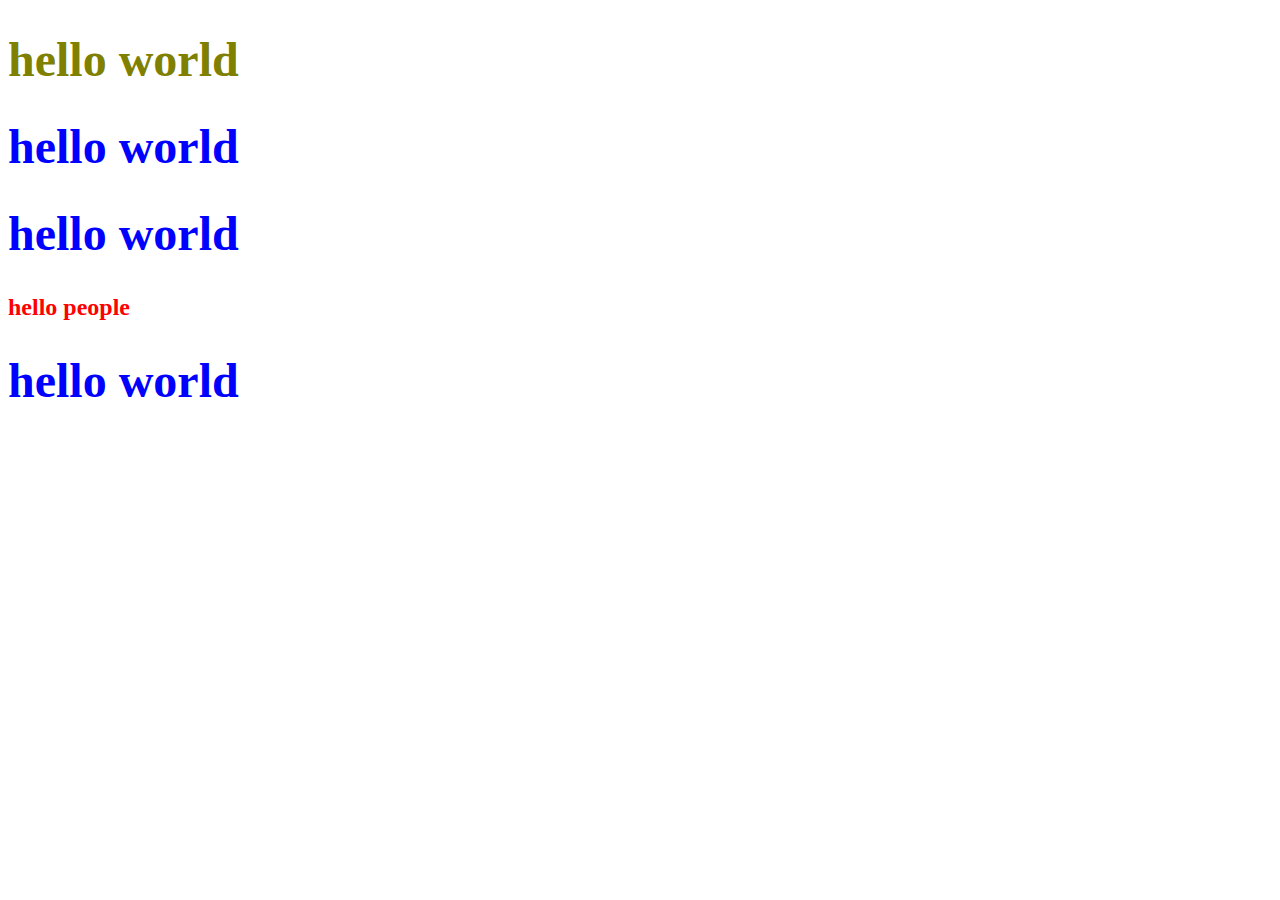
<file: css/index.html>
<!DOCTYPE html>
<html lang="en">

<head>
    <meta charset="UTF-8">
    <meta http-equiv="X-UA-Compatible" content="IE=edge">
    <meta name="viewport" content="width=device-width, initial-scale=1.0">
    <title>CSS Tutorial</title>
    <style>
        h1 {
            color: blue;
            font-size: 3rem;
        }
        
        h2 {
            color: red;
        }
    </style>
</head>


<body>
    <!-- inline css -->
    <h1 style="color: olive; font-size: 3rem;">hello world</h1>
    <h1>hello world</h1>
    <h1>hello world</h1>
    <h2>hello people</h2>
</body>
<h1>hello world</h1>

</html>
</file>
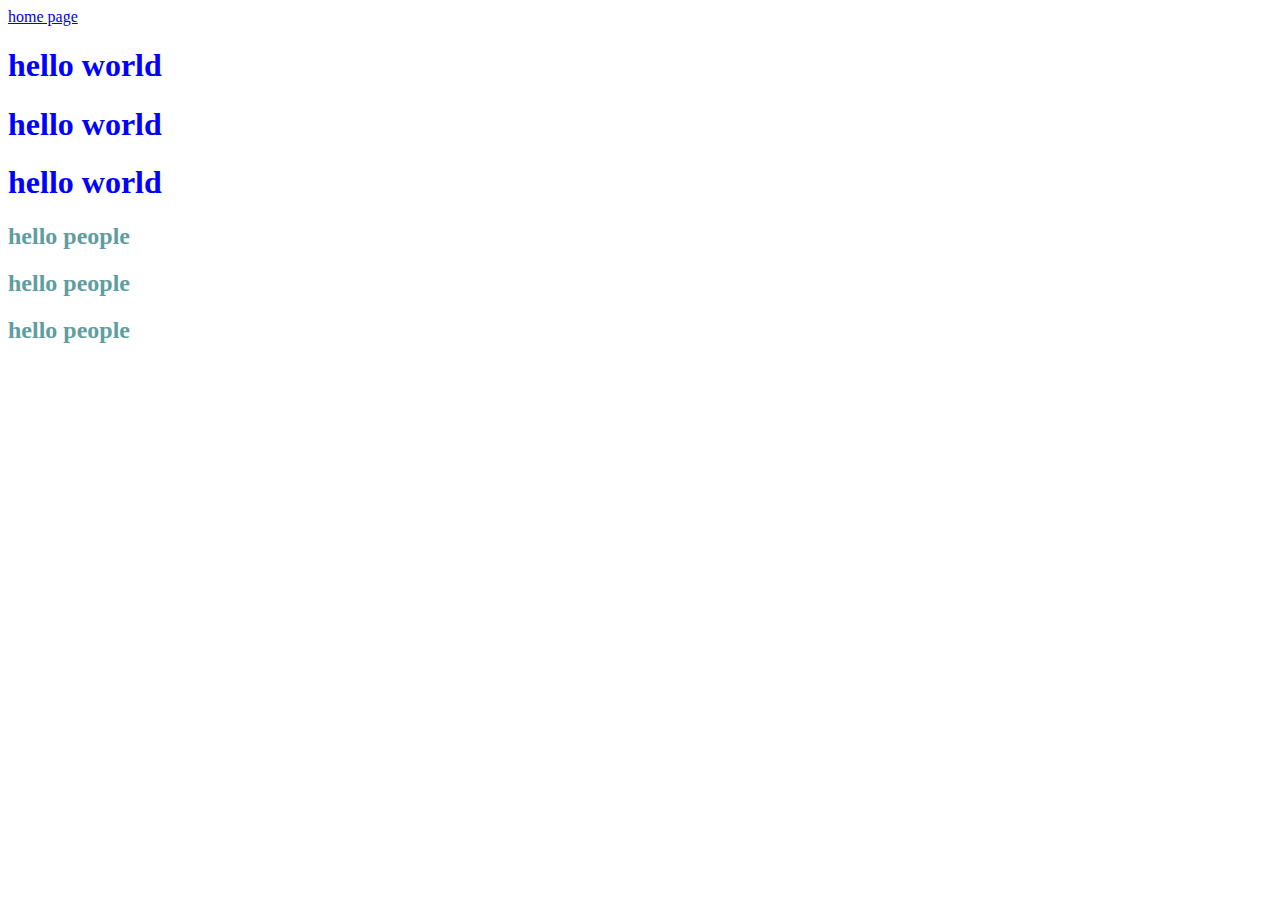
<file: css/about.html>
<!DOCTYPE html>
<html lang="en">

<head>
    <meta charset="UTF-8">
    <meta http-equiv="X-UA-Compatible" content="IE=edge">
    <meta name="viewport" content="width=device-width, initial-scale=1.0">
    <title>About Page</title>
    <link rel="stylesheet" href="./styles.css">
</head>

<body>
    <a href="./index.html">home page</a>
    <h1>hello world</h1>
    <h1>hello world</h1>
    <h1>hello world</h1>
    <h2>hello people</h2>
    <h2>hello people</h2>
    <h2>hello people</h2>
</body>

</html>
</file>
<file: css/styles.css>
h1 {
    color: blue;
}

h2 {
    color: cadetblue;
}
</file>
